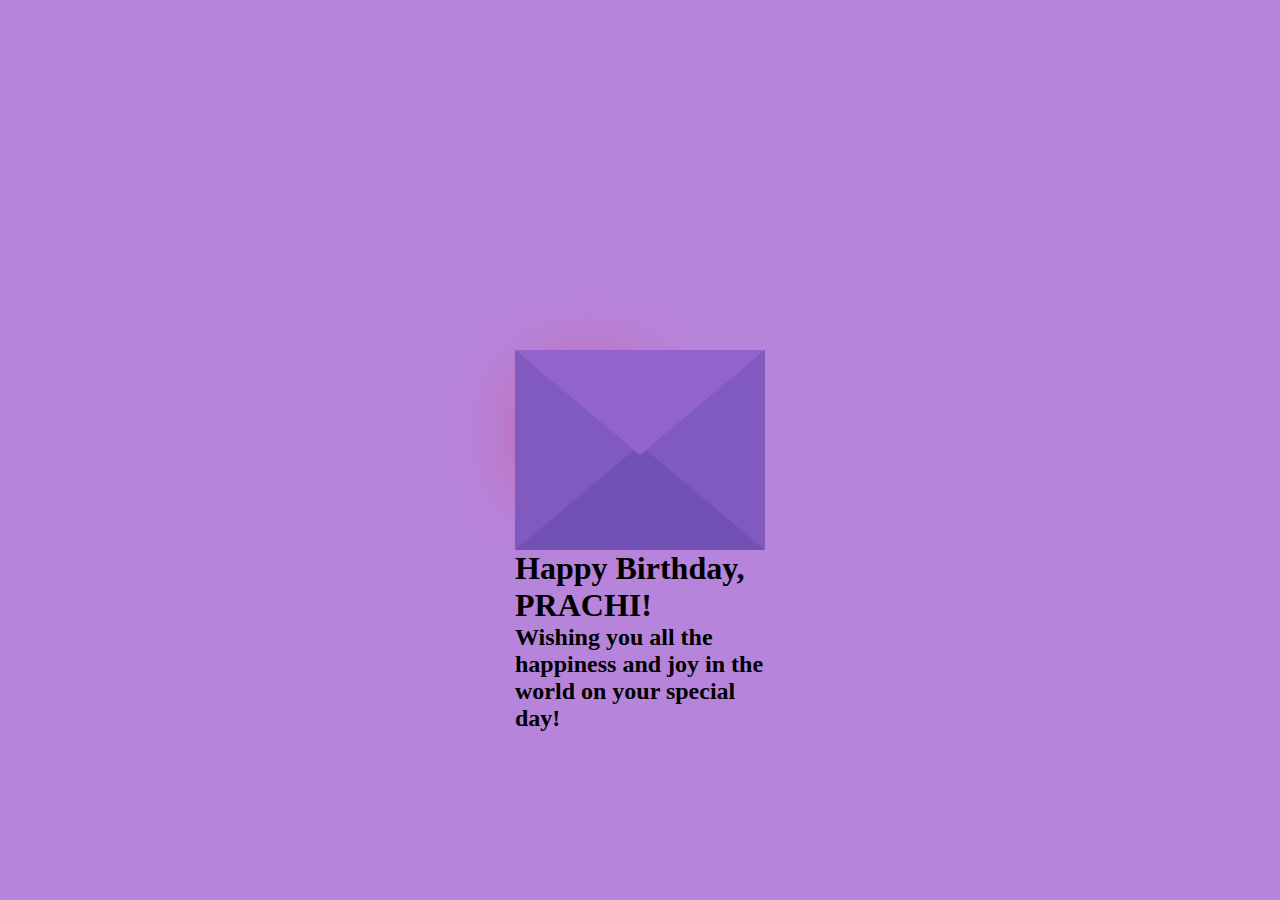
<file: index.html>
<!DOCTYPE html>
<html lang="en">
<head>
    <meta charset="UTF-8">
    <meta name="viewport" content="width=device-width, initial-scale=1.0">
    <title>BIRTHDAY</title>
    <link rel="stylesheet" href="Style3.css">
</head>
<body>
    <div class="envelop">
        <div class="back"></div>
        <div class="letter">
            <div class="heart">
                
            </div>
            <div class="text">
               <button id="clickButton">TAP
                <div class="star star-1">
                    <svg xmlns="http://www.w3.org/2000/svg" viewBox="0 0 784.11 815.53">
                        <path d="M392.05 0c-20.9,210.08 -184.06,378.41 -392.05,407.78 207.96,29.37 371.12,197.68 392.05,407.74 20.93,-210.06 184.09,-378.37 392.05,-407.74 -207.98,-29.38 -371.16,-197.69 -392.06,-407.78z" class="fil0"></path>
                    </svg>
                </div>
                <div class="star star-2">
                    <svg xmlns="http://www.w3.org/2000/svg" viewBox="0 0 784.11 815.53">
                        <path d="M392.05 0c-20.9,210.08 -184.06,378.41 -392.05,407.78 207.96,29.37 371.12,197.68 392.05,407.74 20.93,-210.06 184.09,-378.37 392.05,-407.74 -207.98,-29.38 -371.16,-197.69 -392.06,-407.78z" class="fil0"></path>
                    </svg>
                </div>
                <div class="star star-3">
                    <svg xmlns="http://www.w3.org/2000/svg" viewBox="0 0 784.11 815.53">
                        <path d="M392.05 0c-20.9,210.08 -184.06,378.41 -392.05,407.78 207.96,29.37 371.12,197.68 392.05,407.74 20.93,-210.06 184.09,-378.37 392.05,-407.74 -207.98,-29.38 -371.16,-197.69 -392.06,-407.78z" class="fil0"></path>
                    </svg>
                </div>
                <div class="star star-4">
                    <svg xmlns="http://www.w3.org/2000/svg" viewBox="0 0 784.11 815.53">
                        <path d="M392.05 0c-20.9,210.08 -184.06,378.41 -392.05,407.78 207.96,29.37 371.12,197.68 392.05,407.74 20.93,-210.06 184.09,-378.37 392.05,-407.74 -207.98,-29.38 -371.16,-197.69 -392.06,-407.78z" class="fil0"></path>
                    </svg>
                </div>
                <div class="star star-5">
                    <svg xmlns="http://www.w3.org/2000/svg" viewBox="0 0 784.11 815.53">
                        <path d="M392.05 0c-20.9,210.08 -184.06,378.41 -392.05,407.78 207.96,29.37 371.12,197.68 392.05,407.74 20.93,-210.06 184.09,-378.37 392.05,-407.74 -207.98,-29.38 -371.16,-197.69 -392.06,-407.78z" class="fil0"></path>
                    </svg>
                </div>
                <div class="star star-6">
                    <svg xmlns="http://www.w3.org/2000/svg" viewBox="0 0 784.11 815.53">
                        <path d="M392.05 0c-20.9,210.08 -184.06,378.41 -392.05,407.78 207.96,29.37 371.12,197.68 392.05,407.74 20.93,-210.06 184.09,-378.37 392.05,-407.74 -207.98,-29.38 -371.16,-197.69 -392.06,-407.78z" class="fil0"></path>
                    </svg>
                </div>
            </button>
        </a>
               <p>Forget the past, look forward to the future, for the best things are yet to come.</p>
               <!-- Simplified for testing -->
               <p>Every time you smile, my world lights up.</p>               
            </div>
        </div>
        <div class="front"></div>
        <div class="top"></div>
        <div class="shadow"></div>
        <div class="text1"> 
            <h1> Happy Birthday, PRACHI!</h1>
            <H2>Wishing you all the happiness and joy in the world on your special day!</H2>
        </div>
    </div>

    <script src="./script1.js"></script>
</body>
</html>
</file>
<file: Style3.css>
body {
    display: flex;
    align-items: center;
    justify-content: center;
    height: 100vh;
    background: #b784db;
    margin: 0;
}

.envelop {
    position: relative;
    cursor: pointer;
    width: 250px;
    height: 200px;
    background-size: cover;
}

.back {
    position: relative;
    width: 250px;
    height: 200px;
    background: #6247aa;
}

.front {
    position: absolute;
    border-right: 130px solid #815ac0;
    border-top: 100px solid transparent;
    border-bottom: 100px solid transparent;
    height: 0;
    width: 0;
    top: 0;
    left: 120px;
    z-index: 3;
}

.front::before {
    content: '';
    position: absolute;
    border-left: 130px solid #815ac0;
    border-top: 100px solid transparent;
    border-bottom: 100px solid transparent;
    height: 0;
    width: 0;
    top: -100px;
    left: -120px;
}

.front::after {
    content: '';
    position: absolute;
    border-bottom: 105px solid #7251b5;
    border-left: 125px solid transparent;
    border-right: 125px solid transparent;
    height: 0;
    width: 0;
    top: -5px;
    left: -120px;
}

.top {
    position: absolute;
    border-top: 105px solid #9163cb;
    border-left: 125px solid transparent;
    border-right: 125px solid transparent;
    height: 0;
    width: 0;
    top: 0;
    transform-origin: top;
    transition: transform 0.4s;
    z-index: 4; /* Ensure it is above other parts */
}

.envelop:hover .top {
    transform: rotate(180deg);
    z-index: 1;
}

.letter {
    position: absolute;
    background: white;
    width: 230px;
    height: 180px;
    top: 10px;
    left: 10px;
    transition: transform 0.2s;
    z-index: 3; /* Ensure letter stays on top */
}

.envelop:hover .letter {
    transform: translateY(-100px);
    z-index: 2;
}



.heart {
    background-color: red;
    height: 70px;
    width: 70px;
    position: relative;
    top: 27px;
    left: 25px;
    transform: rotate(-45deg);
    box-shadow: -5px 10px 90px red;
    animation: Birthday 0.6s linear infinite;
}

@keyframes Birthday {
    0% {
        transform: rotate(-45deg) scale(1.06);
    }
    70% {
        transform: rotate(-45deg) scale(1.0);
    }
    100% {
        transform: rotate(-45deg) scale(0.8);
    }
}

.heart::before {
    content: '';
    position: absolute;
    height: 70px;
    width: 70px;
    background-color: red;
    top: -40px;
    border-radius: 50px;
}

.heart::after {
    content: '';
    position: absolute;
    height: 70px;
    width: 70px;
    background-color: red;
    right: -40px;
    border-radius: 50px;
}
.text {
    text-align: center;
    font-size: 12px;
    font-family: Arial, Helvetica, sans-serif;
    margin-left: 80px;
    font-weight: bold;
    color: rgb(227, 9, 143);
    position: relative;
    top: -50px;
    left: -30px;
}
:root {
    --color: #00fffc;
}
* {
    margin: 0;
    padding: 0;
    box-sizing: border-box;
}
button {
    position: relative;
    padding: 5px 25px;
    background: var(--color);
    font-size: 17px;
    font-weight: 500;
    color: #181818;
    border: 3px solid var(--color);
    left: 57px;
    border-radius: 10px;
    box-shadow: 0 0 0 #fec1958c;
    transition: all .3s ease-in-out;
}
button.enabled {
    cursor: pointer;
}
button:hover {
    background: black;
    color: #eb0ac9;
    box-shadow: 0 0 10px #fec1958c;
}
.star {
    position: absolute;
    width: 20px;
    height: auto;
    filter: drop-shadow(0 0 0 white);
    z-index: -1;
    transition: all 1s ease;
}

.star-1 { top: 20%; left: 15%; }
.star-2 { top: 45%; left: 25%; }
.star-3 { top: 40%; left: 40%; }
.star-4 { top: 20%; left: 65%; }
.star-5 { top: 25%; left: 75%; }
.star-6 { top: 5%; left: 85%; }

button:hover {
    background: black;
    color: var(--color);
    box-shadow: 0 0 25px #fec1958c;
}

button:hover .star {
    transform: translate(-50%, -50%);
    filter: drop-shadow(0 0 10px #fffdef);
    z-index: 1;
}
.fil0 { fill: #FFFDEF; }
</file>
